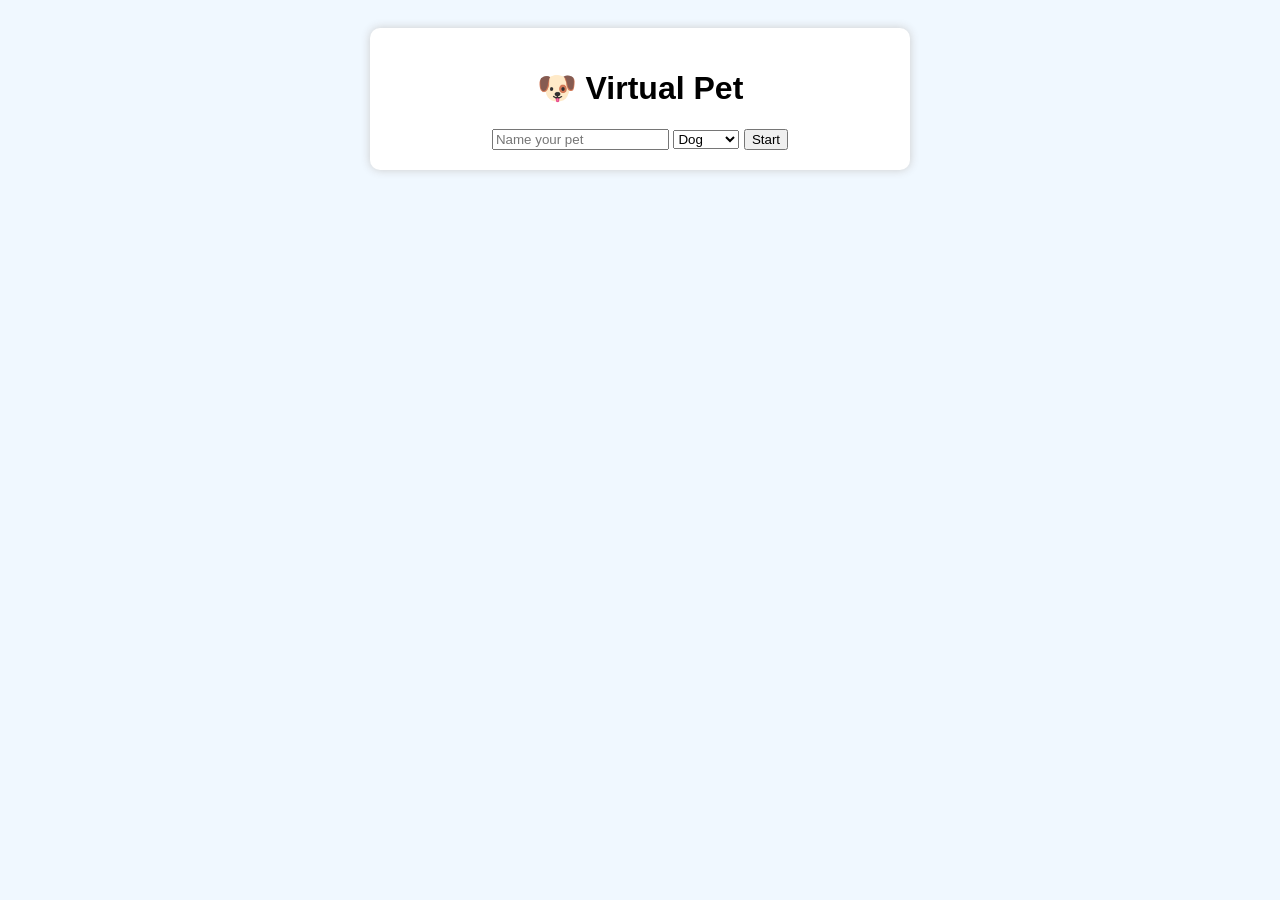
<file: index.html>
<!DOCTYPE html>
<html lang="en">
<head>
  <meta charset="UTF-8" />
  <meta name="viewport" content="width=device-width, initial-scale=1.0"/>
  <title>Virtual Pet</title>
  <link rel="stylesheet" href="style.css" />
</head>
<body>
  <div class="container">
    <h1>🐶 Virtual Pet</h1>
    <div id="setup">
      <input type="text" id="petNameInput" placeholder="Name your pet" />
      <select id="petType">
        <option value="dog">Dog</option>
        <option value="cat">Cat</option>
        <option value="dragon">Dragon</option>
      </select>
      <button onclick="startGame()">Start</button>
    </div>

    <div id="game" style="display:none;">
      <h2 id="petName"></h2>
      <p>Type: <span id="petTypeDisplay"></span></p>
      <p>Mood: <span id="mood">Happy</span></p>
      <p>Energy: <span id="energy">100</span></p>
      <p>Health: <span id="health">100</span></p>
      <p>Coins: 💰 <span id="coins">100</span></p>
      <p>Total Expenses: $<span id="expenses">0</span></p>

      <div class="actions">
        <button onclick="feedPet()">Feed (-$5)</button>
        <button onclick="playWithPet()">Play (-$10)</button>
        <button onclick="restPet()">Rest</button>
        <button onclick="cleanPet()">Clean (-$3)</button>
        <button onclick="vetVisit()">Vet Visit (-$20)</button>
        <button onclick="doChore()">Do Chore (+$10)</button>
      </div>
    </div>
  </div>
  <script src="script.js"></script>
</body>
</html>
</file>
<file: style.css>
body {
  font-family: 'Segoe UI', sans-serif;
  background: #f0f8ff;
  text-align: center;
  padding: 20px;
}

.container {
    
  max-width: 500px;
  margin: auto;
  background: white;
  padding: 20px;
  border-radius: 10px;
  box-shadow: 0 0 10px #ccc;
}

.actions button {
  margin: 5px;
  padding: 10px 15px;
  font-size: 1rem;
}
</file>
